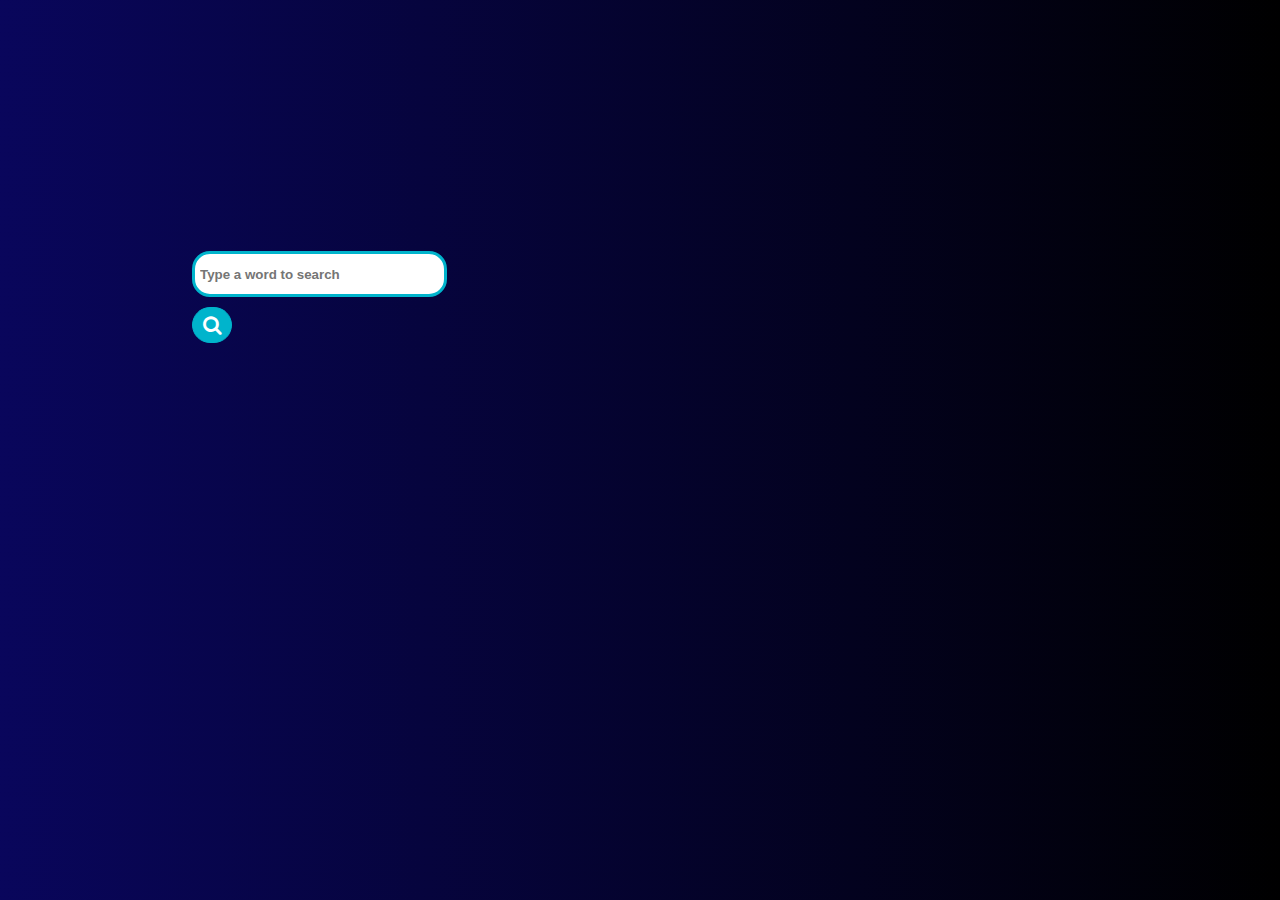
<file: web_dictionary/englishdictionary/templates/index.html>
<!DOCTYPE html>
<html lang="en">
  <head>
    <meta charset="utf-8" />
    <meta name="viewport" content="width=device-width, initial-scale=1.0" />
    <link rel="stylesheet" href="styles.css" />
    <link rel="preconnect" href="https://fonts.gstatic.com" />
    <link
      href="https://fonts.googleapis.com/css2?family=Fira+Sans:wght@300&display=swap"
      rel="stylesheet"
    />
    <link
      rel="stylesheet"
      href="https://cdnjs.cloudflare.com/ajax/libs/font-awesome/4.7.0/css/font-awesome.min.css"
    />
    <style>
      body {
        background: linear-gradient(45deg, #09065c, #000);
        font-family: "Fira Sans", sans-serif;
        color: #fff;
      }

      .search {
        width: 100%;
        position: relative;
        display: flex;
      }

      .searchTerm {
        width: 100%;
        border: 3px solid #00b4cc;
        padding: 5px;
        height: 30px;
        border-radius: 18px;
        outline: none;
        color: #000;
        margin-bottom: 10px;
        font-weight: bold;
      }

      .searchTerm:focus {
        color: #000;
      }

      .searchTerm:hover {
        border: 5px solid #fdca40;
      }

      .searchButton:hover {
        background: #fdca40;
        color: #02475e;
        border: none;
      }

      .searchButton {
        width: 40px;
        height: 36px;
        border: 1px solid #00b4cc;
        background: #00b4cc;
        color: #fff;
        border-radius: 20px;
        cursor: pointer;
        font-size: 20px;
      }

      /*Resize the wrap to see the search bar change!*/
      .wrap {
        width: 70%;
        position: absolute;
        top: 33%;
        left: 50%;
        transform: translate(-50%, -50%);
      }
    </style>
  </head>
  <title>DICTIONARY</title>
  <body>
    <div class="wrap">
      <div class="search">
        <form action="word">
          <input
            type="text"
            name="search"
            class="searchTerm"
            placeholder="Type a word to search"
          />
          <button type="submit" class="searchButton">
            <i class="fa fa-search"></i>
          </button>
        </form>
      </div>
    </div>
  </body>
</html>
</file>
<file: web_dictionary/englishdictionary/templates/styles.css>
body {
  background: linear-gradient(45deg, #09065c, #000);
  font-family: "Fira Sans", sans-serif;
}

.search {
  width: 100%;
  position: relative;
  display: flex;
}

.searchTerm {
  width: 100%;
  border: 3px solid #00b4cc;
  padding: 5px;
  height: 20px;
  border-radius: 5px 0 0 5px;
  outline: none;
  color: #9dbfaf;
}

.searchTerm:focus {
  color: #00b4cc;
}

.searchButton {
  width: 40px;
  height: 36px;
  border: 1px solid #00b4cc;
  background: #00b4cc;
  color: #fff;
  border-radius: 0 5px 5px 0;
  cursor: pointer;
  font-size: 20px;
}

/*Resize the wrap to see the search bar change!*/
.wrap {
  width: 70%;
  position: absolute;
  top: 50%;
  left: 50%;
  transform: translate(-50%, -50%);
}
</file>
